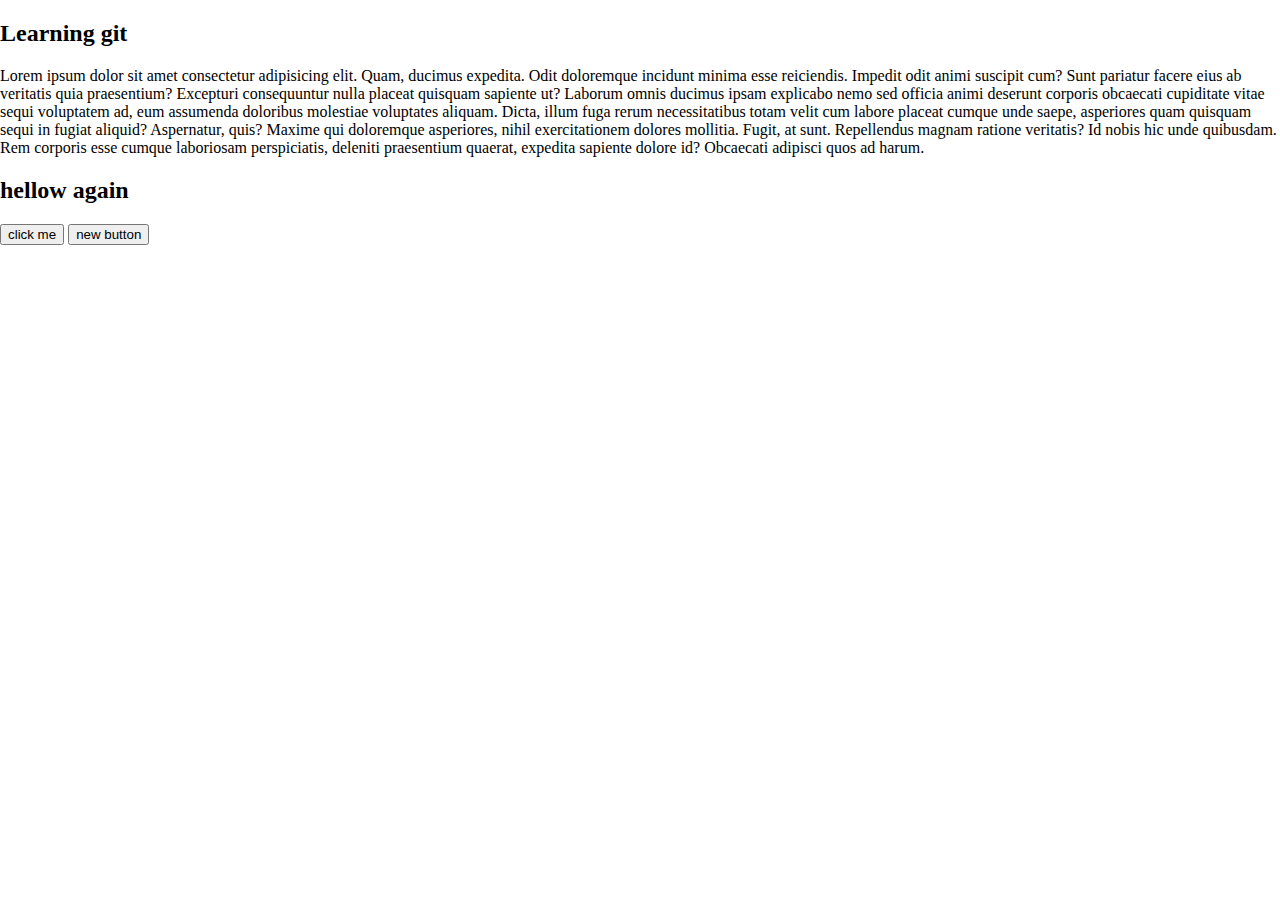
<file: index.html>
<!DOCTYPE html>
<html lang="en">
<head>
    <meta charset="UTF-8">
    <meta name="viewport" content="width=device-width, initial-scale=1.0">
    <title>Git & Github</title>
    <link rel="stylesheet" href="style.css">
</head>
<body style="background-image: url('https://imgs.search.brave.com/yMOL40enh5Y8zxilHuIvn9Ppp5FyTLFgmfJ-KS_3ulI/rs:fit:500:0:0:0/g:ce/aHR0cHM6Ly90aHVt/YnMuZHJlYW1zdGlt/ZS5jb20vYi9zcHJp/bmctZmxvd2Vycy13/aGl0ZS1iYWNrZ3Jv/dW5kLWZsYXQtbGF5/LXRvcC12aWV3LWNv/cHktc3BhY2Utc3By/aW5nLWZsb3dlcnMt/d2hpdGUtYmFja2dy/b3VuZC1mbGF0LWxh/eS10b3Atdmlldy1j/b3B5LXNwYWNlLTM1/ODI4MTEzNC5qcGc');
background-size: cover;
background-repeat: no-repeat;
overflow-x: hidden;
">
    <h2>Learning git</h2>
    <p>Lorem ipsum dolor sit amet consectetur adipisicing elit. Quam, ducimus expedita. Odit doloremque incidunt minima esse reiciendis. Impedit odit animi suscipit cum? Sunt pariatur facere eius ab veritatis quia praesentium?
    Excepturi consequuntur nulla placeat quisquam sapiente ut? Laborum omnis ducimus ipsam explicabo nemo sed officia animi deserunt corporis obcaecati cupiditate vitae sequi voluptatem ad, eum assumenda doloribus molestiae voluptates aliquam.
    Dicta, illum fuga rerum necessitatibus totam velit cum labore placeat cumque unde saepe, asperiores quam quisquam sequi in fugiat aliquid? Aspernatur, quis? Maxime qui doloremque asperiores, nihil exercitationem dolores mollitia.
    Fugit, at sunt. Repellendus magnam ratione veritatis? Id nobis hic unde quibusdam. Rem corporis esse cumque laboriosam perspiciatis, deleniti praesentium quaerat, expedita sapiente dolore id? Obcaecati adipisci quos ad harum.

   </p>
   <h2>hellow again</h2>
   <button>click me</button>
   <button>new button</button>

</body>
</html>
</file>
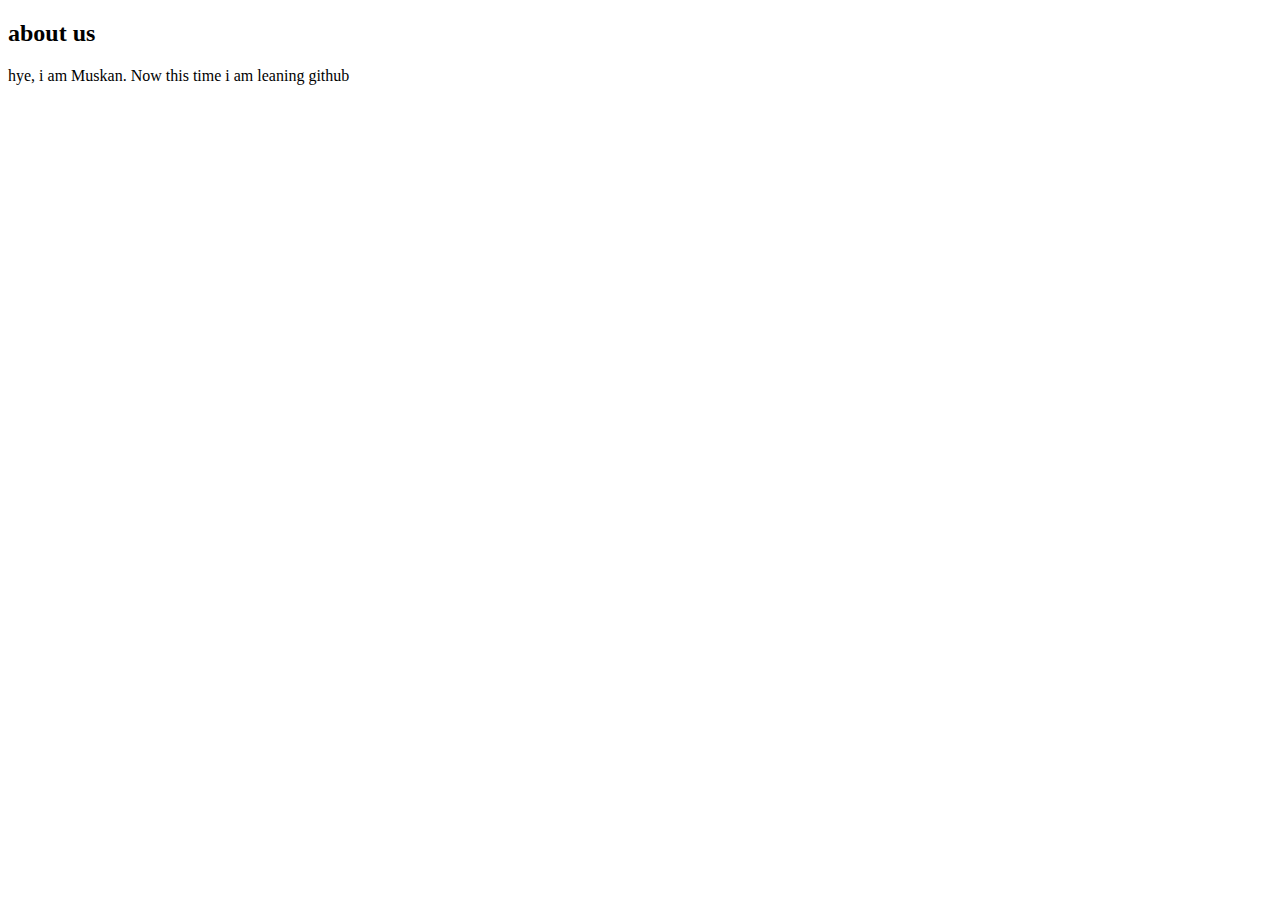
<file: about.html>
<!DOCTYPE html>
<html lang="en">
<head>
    <meta charset="UTF-8">
    <meta name="viewport" content="width=device-width, initial-scale=1.0">
    <title>About</title>
</head>
<body>
    <h2>about us</h2>
    <p>hye, i am Muskan. Now this time i am leaning github </p>
</body>
</html>
</file>
<file: style.css>
body{
    margin: 0px;
    padding:0px;
    box-sizing: border-box;
}
</file>
